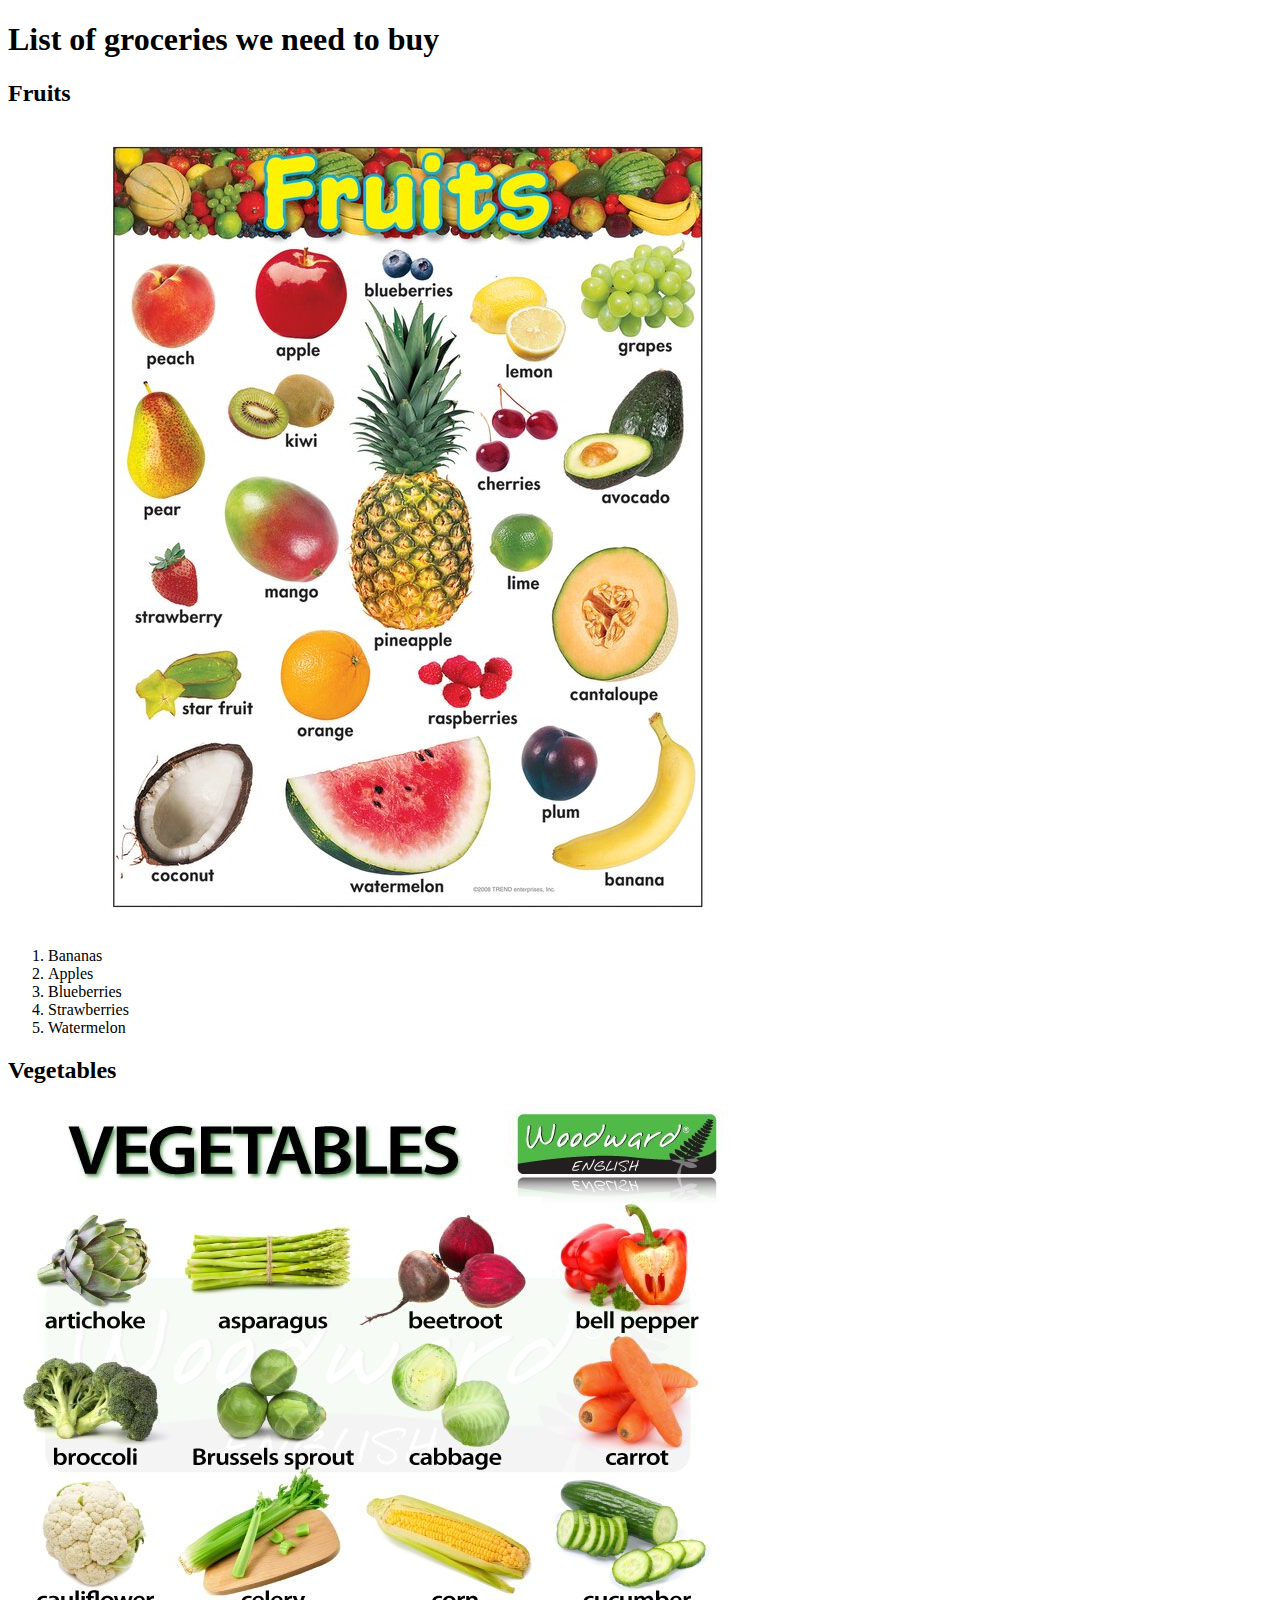
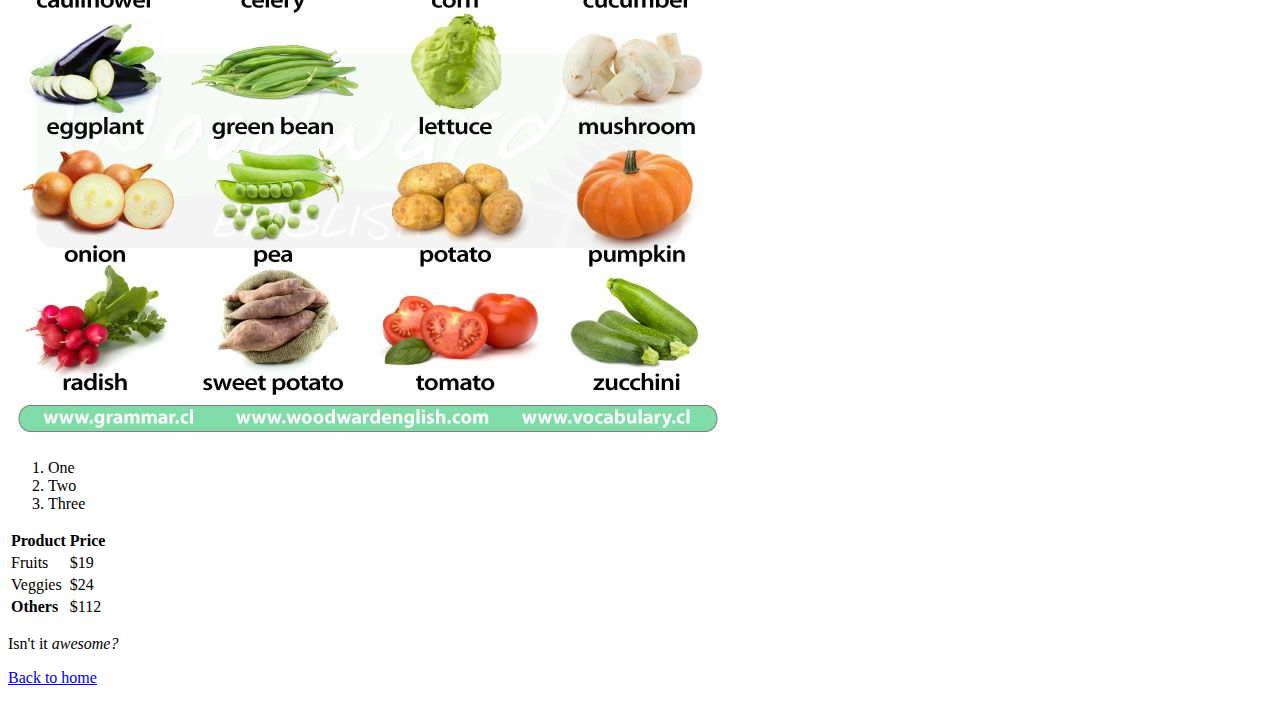
<file: shopping.html>
<!DOCTYPE html>

<html>


<head>
<title>Groceries Shopping List!!!!</title>

</head>
<body>

<!-- This is header level 1 -->

<h1>List of groceries we need to buy</h1>
<!-- This is header level 2 -->
<p>
<h2>Fruits</h2>
<img src="Fruits.jpg">
<ol>  <li>Bananas</li>  <li>Apples</li>  <li>Blueberries</li>  <li>Strawberries</li> <li>Watermelon</li></ol>
</p>

<p>
    <h2>Vegetables</h2>
    <img src="veggies.jpeg">
    <ol>  <li>One</li>  <li>Two</li>  <li>Three</li></ol>
    </p>
    <div>  
   
    <table>  <tr>    <th>Product</th>    <th>Price</th>  </tr> 
            <tr>    <td>Fruits</td>    <td>$19</td>  </tr>  
            <tr>    <td>Veggies</td>    <td>$24</td>  </tr>
            <tr> <td> <strong>Others</strong> </td>  <td>$112</td></tr>
        
        </table>

    </div>  
<p>Isn't it <em>awesome?</em></p>



<a href="index.html">Back to home</a>
</p>

</body>
</html>
</file>
